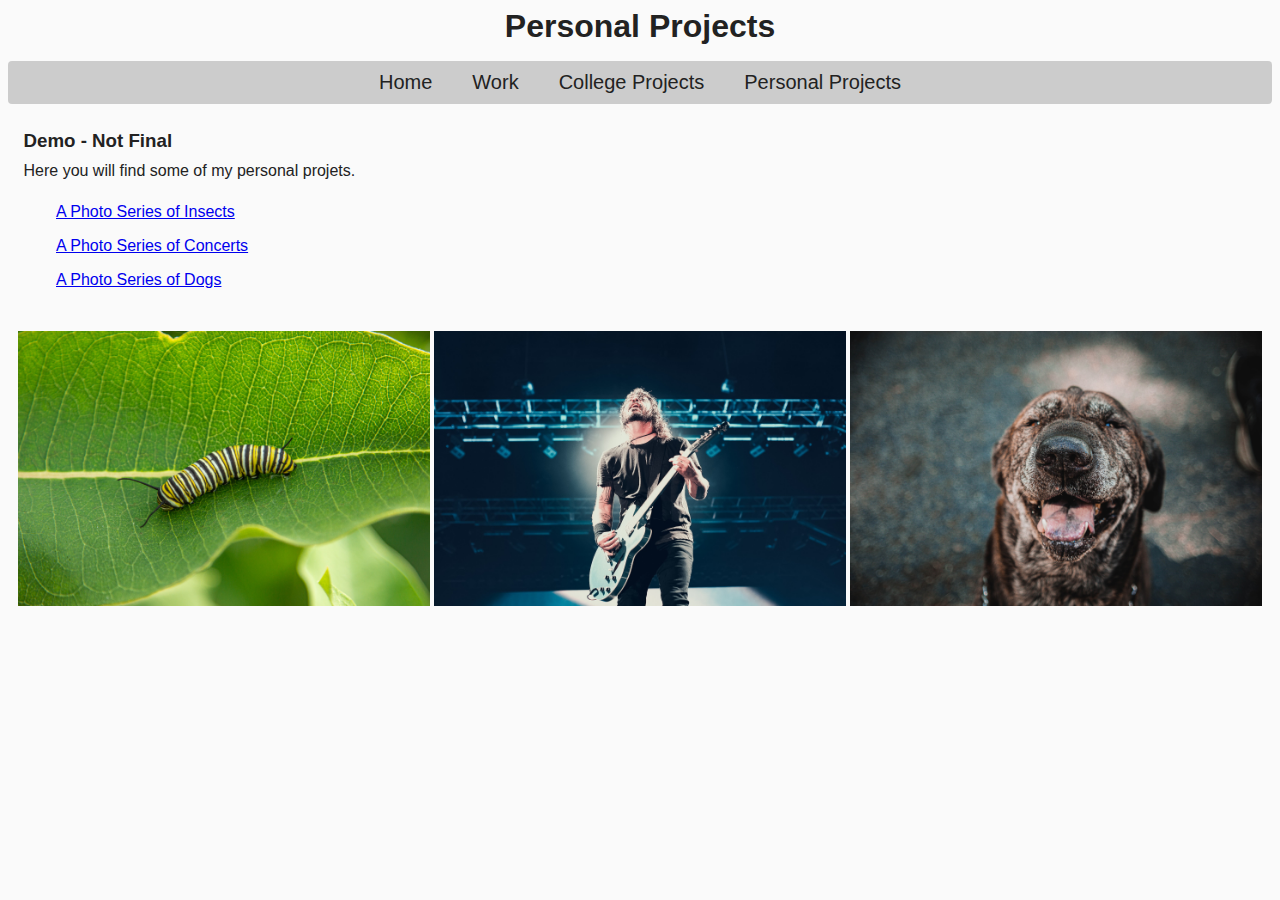
<file: personalprojects.html>
<!DOCTYPE html>
<html lang="en">
  <head>
    <meta charset="UTF-8" />
    <meta name="viewport" content="width=device-width, initial-scale=1.0" />
    <link rel="stylesheet" href="css/styles.css" />
    <link rel="icon" href="favicon.ico" type="image/ico" />
    <title>Personal Projects</title>
  </head>
  <body>
    <header>
      <h1>Personal Projects</h1>
    </header>
    <nav>
      <ul class="site-nav">
        <li><a href="index.html">Home</a></li>
        <li><a href="work.html">Work</a></li>
        <li><a href="collegeprojects.html">College Projects</a></li>
        <li><a href="personalprojects.html">Personal Projects</a></li>
      </ul>
    </nav>
    <main>
      <h3>Demo - Not Final</h3>
      <p>Here you will find some of my personal projets. 
        <ul>
          <li>
            <a href="assets/bug1.jpg" class="lightbox-trigger">
            A Photo Series of Insects
            </a>
          </li>
          <li>
            <a href="assets/concert1.jpg" class="lightbox-trigger">
            A Photo Series of Concerts
            </a>
          </li>
          <li>
            <a href="assets/dog1.jpg" class="lightbox-trigger">
            A Photo Series of Dogs
            </a>
          </li>		
        </ul>
       </p>
      <div class="wrap">
        <img src="assets/bug1.jpg" />
        <img src="assets/concert1.jpg" />
        <img src="assets/dog1.jpg" />
      </div>
    </main>
    <script type="" src="js/jquery.js"></script>
    <script type="text/JavaScript" src="js/script.js"></script>
  </body>
</html>
</file>
<file: css/styles.css>
:root {
  box-sizing: border-box;
  scroll-behavior: smooth;
}

*,
::before,
::after {
  box-sizing: inherit;
}

body {
  background-color: #fafafa;
  font-family: Arial, Helvetica, sans-serif;
}

body * + * {
  margin-top: 1em;
}

header {
  text-align: center;
}

/* Contact Button and Form */

textarea:focus,
input:focus {
  outline: none;
}
ul li {
  list-style: none;
}

ul {
  display: inline-block;
}

#contact {
  background: #cccccc;
  position: relative;
  width: 30em;
  max-width: 100%;
  margin: 0 auto;
  box-shadow: 0 5px 10px #222222;
}
.js #contact {
  position: absolute;
  top: 3em;
  display: none;
  left: 0;
  right: 0;
}

input {
  border: 0;
  margin: 1em 40px;
  width: 25em;
  padding: 1em;
  border-bottom: 2px solid #222222;
  background: none;
  display: block;
  color: #222222;
}

::placeholder {
  font-size: 1rem;
}

textarea {
  border: 0;
  width: 25em;
  height: 200px;
  display: block;
  margin-left: 40px;
  background: none;
  padding: 1em;
  border-bottom: 2px solid #222222;
  color: #222222;
  resize: none;
}

#submit {
  margin: 2.5em auto 2.5em;
  border: 2px solid #222222;
  color: #222222;
}

#submit:hover {
  color: #222222;
}

.btn {
  float: right;
  border: 2px solid #252525;
  border-radius: 0.25em;
  box-shadow: 0 0 10px rgba(0, 0, 0, 0.1);
  color: #212121;
  font-size: 12px;
  letter-spacing: 1px;
  text-transform: uppercase;
  font-weight: 600;
  cursor: pointer;
  transition: ease all 0.3s;
  display: block;
}

.btn:hover {
  background: #f5f5dc;
  color: #222222;
  border: #222222 solid 2px;
}
.btn:active {
  background: #f5f5dc;
  color: #222222;
  border: #222222 solid 2px;
}

.close {
  position: absolute;
  right: 20px;
  top: -10px;
  cursor: pointer;
  font-weight: 400;
  font-size: 3em;
  color: #222222;
}

.hero-container {
  display: flex;
  width: 90%;
  height: 20em;
  margin: 0 auto;
  background-color: #fafafa;
  border: 5px solid #222222;
  align-content: center;
  align-items: center;
}

nav {
  padding-bottom: 1em;
}

/*Parent*/
.site-nav {
  display: flex;
  flex-direction: column;
  align-items: center;
  justify-content: space-evenly;
  background-color: #cccccc;
  list-style-type: none;
  margin: 0;
  padding: 0;
  border-radius: 0.25em;
}

.site-nav > li {
  /*Selects the child li element of the .site-nav parent*/
  display: flex;
  font-size: 1.25em;
  flex-flow: row wrap;
  justify-content: center;
  list-style: none;
  margin: 0;
}

.site-nav > li > a {
  /*Selects the child a element of the child li element of the .site-nav parent*/
  display: block;
  padding: 0.5em 1em;
  /* background-color: #cccccc; */
  color: #222222;
  text-decoration: none;
}

.site-nav a:hover {
  background-color: #f5f5dc;
  border-radius: 0.25em;
}

main {
  padding: 1em 1em;
  margin: 0 auto;
}

h1 /*The h1, h2, h3, and h4 tags have all been styled to specific criteria*/ {
  font-family: Arial, Helvetica, sans-serif;
  color: #222222;
  text-align: center;
  margin: auto;
}

h2 {
  font-family: Arial, Helvetica, sans-serif;
  color: #222222;
  padding: 1;
}

h3 {
  font-family: Arial, Helvetica, sans-serif;
  color: #222222;
  padding: 2.5px;
  margin: 5px;
}

h4 {
  font-family: Arial, Helvetica, sans-serif;
  color: #222222;
  padding: 2.5px;
  margin: 5px;
}

main {
  font-family: Arial, Helvetica, sans-serif;
  padding: 2px 8px 2px 8px;
}

.ui-accordion .ui-accordion-header {
  display: block;
  cursor: pointer;
  background-color: #fafafa;
  border: 2px solid #222222;
  border-radius: 0.25em;
  position: relative;
  margin: 2px 0 0 0;
  padding: 0.5em 0.5em 0.5em 0.7em;
  font-size: 100%;
}

.ui-accordion .ui-accordion-icons {
  padding-left: 2.2em;
}
.ui-accordion .ui-accordion-icons .ui-accordion-icons {
  padding-left: 2.2em;
}
.ui-accordion .ui-accordion-header .ui-accordion-header-icon {
  position: absolute;
  left: 0.5em;
  top: 50%;
  margin-top: -8px;
}
.ui-accordion .ui-accordion-content {
  padding: 1em 2.2em;
  border-top: 0;
  overflow: auto;
}

.ui-widget {
  font-family: Arial, Helvetica, sans-serif;
  font-size: 1em;
}

.ui-widget .ui-widget {
  font-size: 1em;
}
.ui-widget input,
.ui-widget select,
.ui-widget textarea,
.ui-widget button {
  font-family: Arial, Helvetica, sans-serif;
  font-size: 1em;
}
.ui-widget.ui-widget-content {
  border: 1px solid #c5c5c5;
}
.ui-widget-content a {
  color: #333333;
}

.ui-widget-header {
  border: 1px solid #dddddd;
  background: #e9e9e9;
  color: #333333;
  font-weight: bold;
}
.ui-widget-header a {
  color: #333333;
}

p {
  font-family: Arial, Helvetica, sans-serif;
  color: #222222;
  padding: 2.5px;
  margin: 5px;
}

.wrap {
  position: relative;
  flex-direction: row;
  display: flex;
  justify-content: space-evenly;
}

.wrap > img {
  width: 33%;
  margin: auto;
}

#lightbox {
  position: fixed; /* keeps the lightbox window in the current viewport */
  top: 0;
  left: 0;
  width: 100%;
  height: 100%;
  background: rgb(34, 34, 34, 0.95);
  text-align: center;
}
#lightbox p {
  text-align: right;
  color: #fafafa;
  margin-right: 1em;
  font-size: 1rem;
  cursor: pointer;
}
#lightbox img {
  box-shadow: 0 0 25px #111111;
  max-width: 60%;
}

footer {
  font-family: Arial, Helvetica, sans-serif;
  font-size: 75%;
  font-style: italic;
  text-align: center;
  padding: 1em;
}

@media (min-width: 35em) {
  .site-nav {
    display: flex;
    flex-direction: row;
    align-items: center;
    justify-content: center;
    /* background-color: #cccccc; */
    list-style-type: none;
    margin: 0;
    padding: 0;
    overflow: hidden;
    border-radius: 0.25em;
  }
}

@media (min-width: 50em) {
  .site-nav {
    display: flex;
    flex-direction: row;
    align-items: center;
    justify-content: center;
    /* background-color: #cccccc; */
    list-style-type: none;
    margin: 0;
    padding: 0;
    overflow: hidden;
    border-radius: 0.25em;
  }
}
</file>
